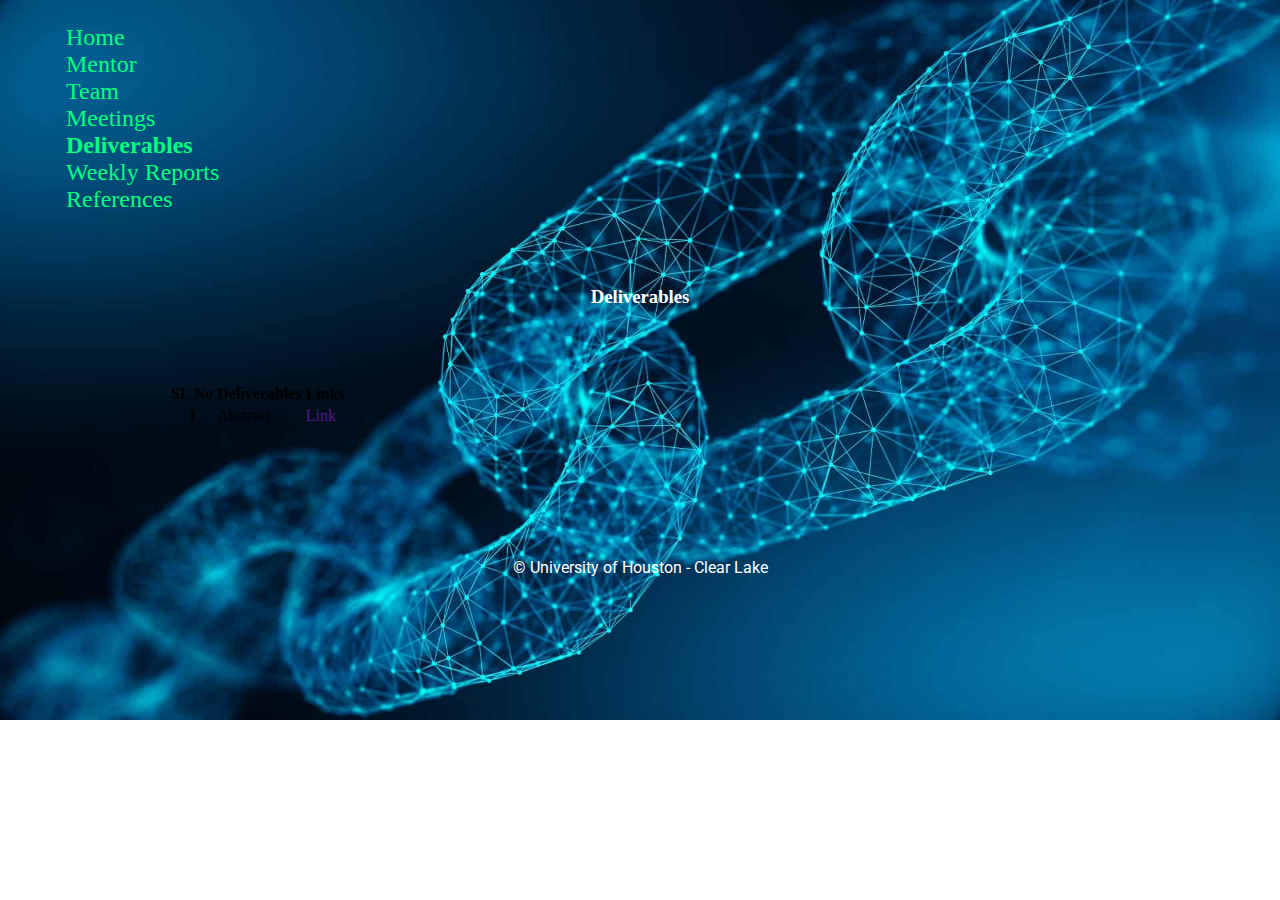
<file: Deliverables.html>
<!DOCTYPE html>
<html lang="en">

<head>
    <meta charset="UTF-8">
    <meta http-equiv="X-UA-Compatible" content="IE=edge">
    <meta name="viewport" content="width=device-width, initial-scale=1.0">
    <title>Capstone Project</title>
    <link href="https://cdn.jsdelivr.net/npm/bootstrap@5.1.3/dist/css/bootstrap.min.css" rel="stylesheet"
        integrity="sha384-1BmE4kWBq78iYhFldvKuhfTAU6auU8tT94WrHftjDbrCEXSU1oBoqyl2QvZ6jIW3" crossorigin="anonymous">
    <link rel="stylesheet" href="Deliverables.css">
    <link rel="preconnect" href="https://fonts.googleapis.com">
    <link rel="preconnect" href="https://fonts.gstatic.com" crossorigin>
    <link href="https://fonts.googleapis.com/css2?family=Roboto:wght@500&display=swap" rel="stylesheet">
</head>

<body>
    <nav class="navbar navbar-expand-lg navbar-light">
        <div class="container-fluid">
            <!-- 
              <a class="navbar-brand" href="Index.html#">B L O C K C H A I N</a>
              <button class="navbar-toggler" type="button" data-bs-toggle="collapse" data-bs-target="#navbarNav" aria-controls="navbarNav" aria-expanded="false" aria-label="Toggle navigation">
                <span class="navbar-toggler-icon"></span>
              </button>
              -->
            <div class="collapse navbar-collapse" id="navbarNav">
                <ul class="navbar-nav ms-auto">
                    <li class="nav-item">
                        <a class="nav-link " aria-current="page" href="Index.html">Home</a>
                    </li>
                    <li class="nav-item">
                        <a class="nav-link " href="Mentor.html">Mentor</a>
                    </li>
                    <li class="nav-item">
                        <a class="nav-link" href="Team.html">Team</a>
                    </li>
                    <li class="nav-item">
                        <a class="nav-link" href="Meetings.html">Meetings</a>
                    </li>
                    <li class="nav-item">
                        <a class="nav-link active" href="Deliverables.html#">Deliverables</a>
                    </li>
                    <li class="nav-item">
                        <a class="nav-link" href="Weeklyreports.html">Weekly Reports</a>
                    </li>
                    <li class="nav-item">
                        <a class="nav-link" href="References.html">References</a>
                    </li>
                </ul>
            </div>
        </div>
    </nav>
    <div class="row "align="center">
        <div class="col-lg-12 links">
            <h3 style="color: white;">Deliverables</h3>
        </div>
    </div>
    <div class="trow">
        <table class="table table-dark table-striped">
            <thead>
                <tr>
                    <th scope="col">SL No</th>
                    <th scope="col">Deliverables</th>
                    <th scope="col">Links</th>
                </tr>
            </thead>
            <tbody>
                <tr>
                    <th scope="row">1</th>
                    <td>Abstract</td>
                    <td><a href="" download >Link</a></td><br>
                </tr>
               <!-- <tr>
                    <th scope="row">2</th>
                    <td>Requirement Analysis Document</td>
                    <td><a href="Deliverables/Requirement&#32;Analysis&#32;Document.pdf" download >Link</a></td><br>
                </tr>
                <tr>
                    <th scope="row">3</th>
                    <td>Design Document</td>
                    <td><a href="Deliverables/DesignDocument.pdf" download >Link</a></td><br>
                </tr>
                <tr>
                    <th scope="row">4</th>
                    <td>Final Presentation</td>
                    <td><a href="Deliverables/FinalPresentation.pptx" download >Link</a></td><br>
                </tr>
                <tr>
                    <th scope="row">5</th>
                    <td>Final Report</td>
                    <td><a href="Deliverables/FinalReportDoc.pdf" download >Link</a></td><br>
                </tr>-->
            </tbody>
        </table>
    </div>
    <footer id="footer">
        <p style="color: white;">© University of Houston - Clear Lake</p>
    </footer>
    <script src="https://cdn.jsdelivr.net/npm/bootstrap@5.1.3/dist/js/bootstrap.bundle.min.js"
        integrity="sha384-ka7Sk0Gln4gmtz2MlQnikT1wXgYsOg+OMhuP+IlRH9sENBO0LRn5q+8nbTov4+1p" crossorigin="anonymous">
    </script>
</body>

</html>
</file>
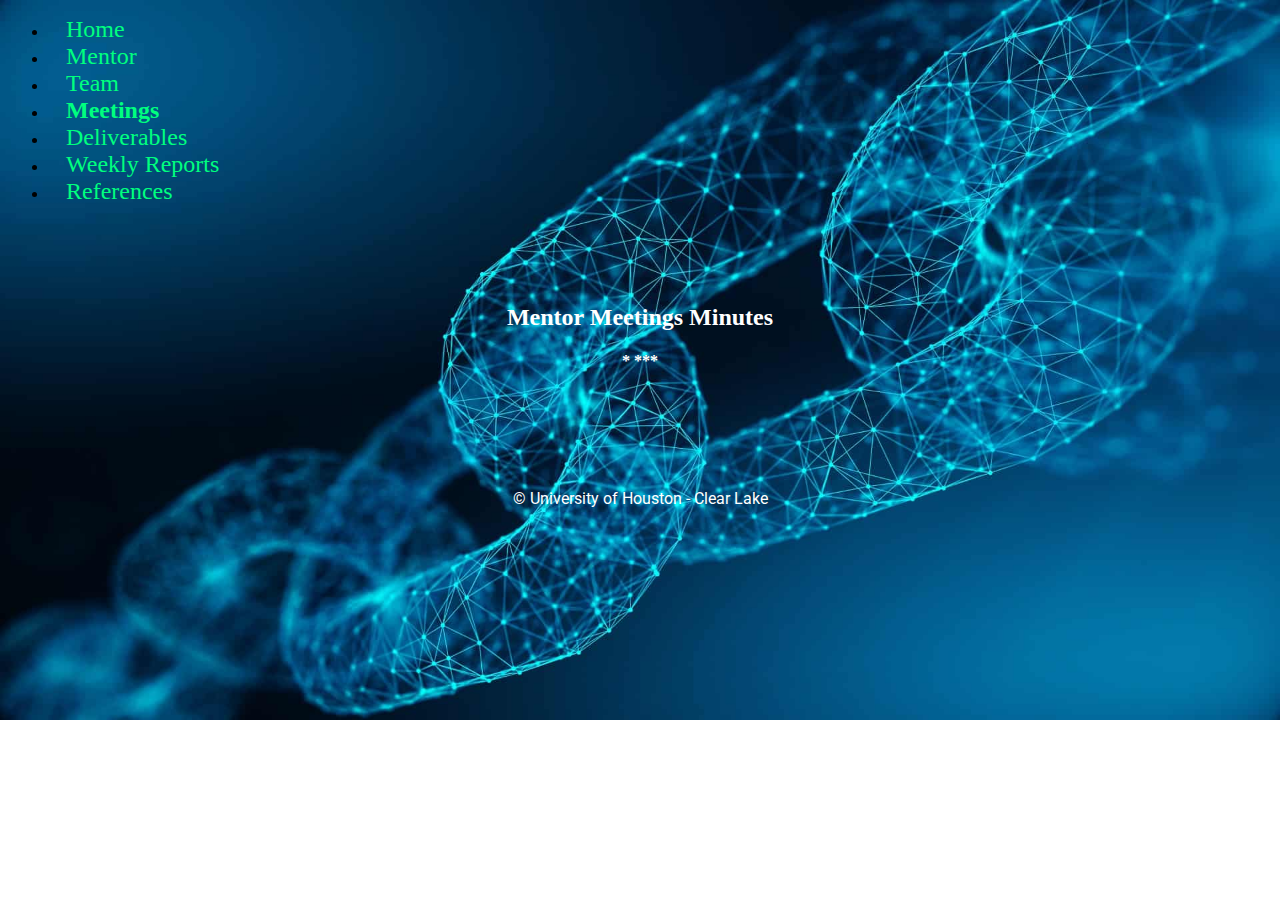
<file: Meetings.html>
<!DOCTYPE html>
<html lang="en">

<head>
    <meta charset="UTF-8">
    <meta http-equiv="X-UA-Compatible" content="IE=edge">
    <meta name="viewport" content="width=device-width, initial-scale=1.0">
    <title>Capstone Project</title>
    <link href="https://cdn.jsdelivr.net/npm/bootstrap@5.1.3/dist/css/bootstrap.min.css" rel="stylesheet"
        integrity="sha384-1BmE4kWBq78iYhFldvKuhfTAU6auU8tT94WrHftjDbrCEXSU1oBoqyl2QvZ6jIW3" crossorigin="anonymous">
    <link rel="stylesheet" href="Meetings.css">
    <link rel="preconnect" href="https://fonts.googleapis.com">
    <link rel="preconnect" href="https://fonts.gstatic.com" crossorigin>
    <link href="https://fonts.googleapis.com/css2?family=Roboto:wght@500&display=swap" rel="stylesheet">
</head>

<body>
    <nav class="navbar navbar-expand-lg navbar-light">
        <div class="container-fluid">
            <!-- 
              <a class="navbar-brand" href="Index.html#">B L O C K C H A I N</a>
              <button class="navbar-toggler" type="button" data-bs-toggle="collapse" data-bs-target="#navbarNav" aria-controls="navbarNav" aria-expanded="false" aria-label="Toggle navigation">
                <span class="navbar-toggler-icon"></span>
              </button>
              -->
            <div class="collapse navbar-collapse" id="navbarNav">
                <ul class="navbar-nav ms-auto">
                    <li class="nav-item">
                        <a class="nav-link " aria-current="page" href="Index.html">Home</a>
                    </li>
                    <li class="nav-item">
                        <a class="nav-link " href="Mentor.html">Mentor</a>
                    </li>
                    <li class="nav-item">
                        <a class="nav-link" href="Team.html">Team</a>
                    </li>
                    <li class="nav-item">
                        <a class="nav-link active" href="Meetings.html#">Meetings</a>
                    </li>
                    <li class="nav-item">
                        <a class="nav-link" href="Deliverables.html">Deliverables</a>
                    </li>
                    <li class="nav-item">
                        <a class="nav-link" href="Weeklyreports.html">Weekly Reports</a>
                    </li>
                    <li class="nav-item">
                        <a class="nav-link" href="References.html">References</a>
                    </li>
                </ul>
            </div>
        </div>
    </nav>
    <div class="row">
        <div class="col-lg-12 links" align="center">
            <h2 style="color: white;">Mentor Meetings Minutes</h2>
            <p> 
                
            </p>
            <a  href="documents/MinutesOfMeeting_01_28_2022.pdf" download><h4 style="color: white;">* ***</h4></a><br>
        </div>
    </div>
    <footer id="footer">
        <p style="color: white;">© University of Houston - Clear Lake</p>
    </footer>
    <script src="https://cdn.jsdelivr.net/npm/bootstrap@5.1.3/dist/js/bootstrap.bundle.min.js" integrity="sha384-ka7Sk0Gln4gmtz2MlQnikT1wXgYsOg+OMhuP+IlRH9sENBO0LRn5q+8nbTov4+1p" crossorigin="anonymous"></script>
</body>
</html>
</file>
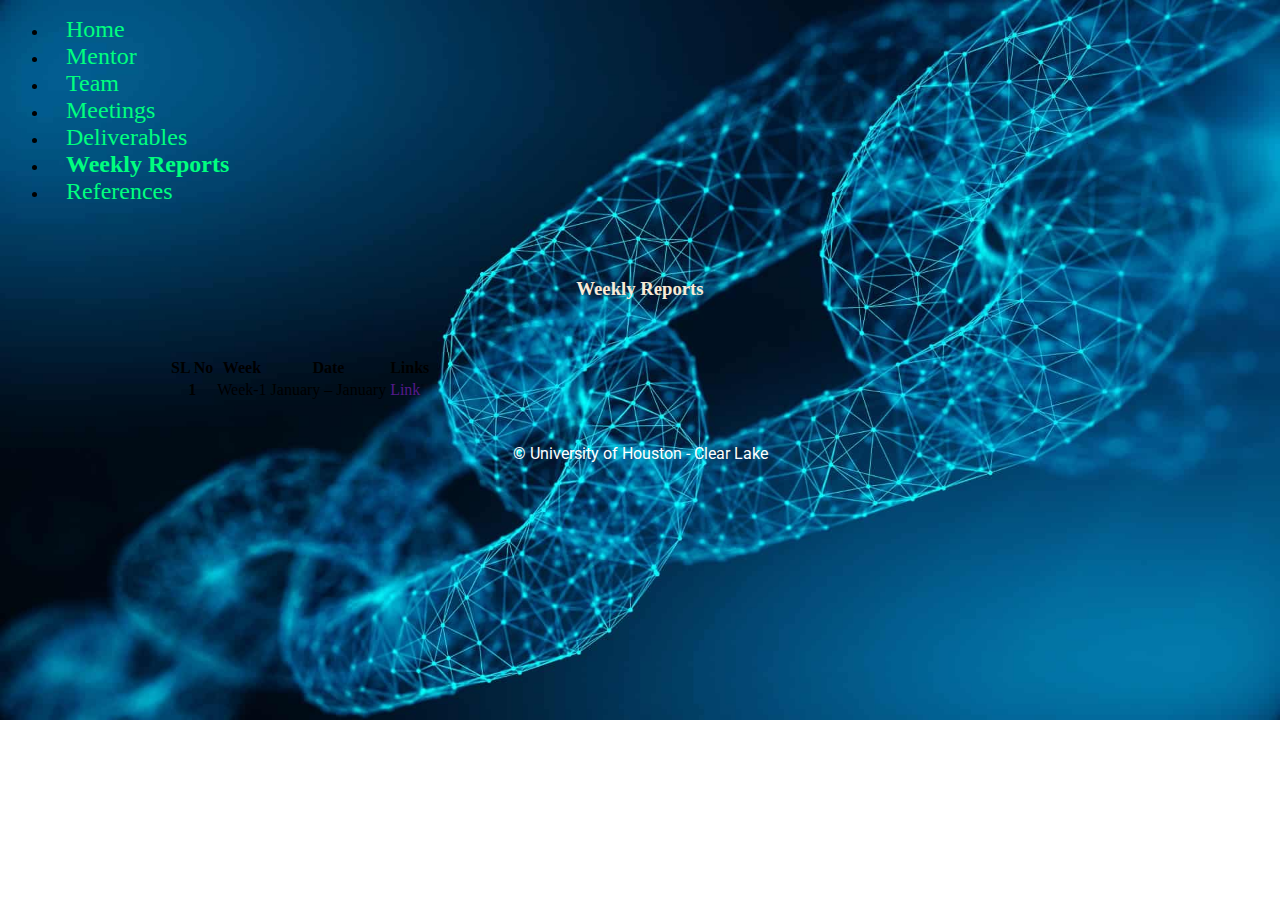
<file: Weeklyreports.html>
<!DOCTYPE html>
<html lang="en">

<head>
    <meta charset="UTF-8">
    <meta http-equiv="X-UA-Compatible" content="IE=edge">
    <meta name="viewport" content="width=device-width, initial-scale=1.0">
    <title>Capstone Project</title>
    <link href="https://cdn.jsdelivr.net/npm/bootstrap@5.1.3/dist/css/bootstrap.min.css" rel="stylesheet"
        integrity="sha384-1BmE4kWBq78iYhFldvKuhfTAU6auU8tT94WrHftjDbrCEXSU1oBoqyl2QvZ6jIW3" crossorigin="anonymous">
    <link rel="stylesheet" href="Weeklyreports.css">
    <link rel="preconnect" href="https://fonts.googleapis.com">
    <link rel="preconnect" href="https://fonts.gstatic.com" crossorigin>
    <link href="https://fonts.googleapis.com/css2?family=Roboto:wght@500&display=swap" rel="stylesheet">
</head>

<body>
    <nav class="navbar navbar-expand-lg navbar-light">
        <div class="container-fluid">
            <!-- 
              <a class="navbar-brand" href="Index.html#">B L O C K C H A I N</a>
              <button class="navbar-toggler" type="button" data-bs-toggle="collapse" data-bs-target="#navbarNav" aria-controls="navbarNav" aria-expanded="false" aria-label="Toggle navigation">
                <span class="navbar-toggler-icon"></span>
              </button>
              -->
            <div class="collapse navbar-collapse" id="navbarNav">
                <ul class="navbar-nav ms-auto">
                    <li class="nav-item">
                        <a class="nav-link " aria-current="page" href="Index.html">Home</a>
                    </li>
                    <li class="nav-item">
                        <a class="nav-link " href="Mentor.html">Mentor</a>
                    </li>
                    <li class="nav-item">
                        <a class="nav-link" href="Team.html">Team</a>
                    </li>
                    <li class="nav-item">
                        <a class="nav-link" href="Meetings.html">Meetings</a>
                    </li>
                    <li class="nav-item">
                        <a class="nav-link" href="Deliverables.html">Deliverables</a>
                    </li>
                    <li class="nav-item">
                        <a class="nav-link active" href="Weeklyreports.html#">Weekly Reports</a>
                    </li>
                    <li class="nav-item">
                        <a class="nav-link" href="References.html">References</a>
                    </li>
                </ul>
            </div>
        </div>
    </nav>
    <div class="row" align="center">
        <div class="col-lg-12 links">
            <h3 style="color:antiquewhite">Weekly Reports</h3>
        </div>
    </div>
    <div class="trow">
        <table class="table table-dark table-striped">
            <thead>
                <tr>
                    <th scope="col">SL No</th>
                    <th scope="col">Week</th>
                    <th scope="col">Date</th>
                    <th scope="col">Links</th>
                </tr>
            </thead>
            <tbody>
                <tr>
                    <th scope="row">1</th>
                    <td>Week-1</td>
                    <td>January – January</td>
                    <td><a href="" download>Link</a></td>
                </tr>
               <!-- <tr>
                    <th scope="row">2</th>
                    <td>Week-2</td>
                    <td>29th January – 4th January</td>
                    <td><a href="wrdocuments/Weekly&#32;report&#32;2.pdf" download>Link</a></td>
                </tr>
                <tr>
                    <th scope="row">3</th>
                    <td>Week-3</td>
                    <td>5th February – 11th February</td>
                    <td><a href="wrdocuments/Weekly&#32;report&#32;3.pdf" download>Link</a></td>
                </tr>
                <tr>
                    <th scope="row">4</th>
                    <td>Week-4</td>
                    <td>12th February – 18th February</td>
                    <td><a href="wrdocuments/Weekly&#32;Report&#32;4.pdf" download>Link</a></td>
                </tr>
                <tr>
                    <th scope="row">5</th>
                    <td>Week-5</td>
                    <td>19th February – 25th February</td>
                    <td><a href="wrdocuments/Weekly&#32;Report&#32;5.pdf" download>Link</a></td>
                </tr>
                <tr>
                    <th scope="row">6</th>
                    <td>Week-6</td>
                    <td>26th February – 4th March</td>
                    <td><a href="wrdocuments/Weekly&#32;Report&#32;6.pdf" download>Link</a></td>
                </tr>
                <tr>
                    <th scope="row">7</th>
                    <td>Week-7</td>
                    <td>5th March – 11th March</td>
                    <td><a href="wrdocuments/Weekly&#32;Report&#32;7.pdf" download>Link</a></td>
                </tr>
                <tr>
                    <th scope="row">8</th>
                    <td>Week-8</td>
                    <td>12th March – 18th March</td>
                    <td><a href="wrdocuments/Weekly&#32;Report&#32;8.pdf" download>Link</a></td>
                </tr>
                <tr>
                    <th scope="row">9</th>
                    <td>Week-9</td>
                    <td>19th March – 25th March</td>
                    <td><a href="wrdocuments/Weekly&#32;Report&#32;9.pdf" download>Link</a></td>
                </tr>
                <tr>
                    <th scope="row">10</th>
                    <td>Week-10</td>
                    <td>26th March – 1th April</td>
                    <td><a href="wrdocuments/Weekly&#32;Report&#32;10.pdf" download>Link</a></td>
                </tr>
                <tr>
                    <th scope="row">11</th>
                    <td>Week-11</td>
                    <td>2nd April – 10th April</td>
                    <td><a href="wrdocuments/Weekly&#32;Report&#32;11.pdf" download>Link</a></td>
                </tr>
                <tr>
                    <th scope="row">12</th>
                    <td>Week-12</td>
                    <td>11th April – 17th April</td>
                    <td><a href="wrdocuments/Weekly&#32;Report&#32;12.pdf" download>Link</a></td>
                </tr>
                <tr>
                    <th scope="row">13</th>
                    <td>Week-13</td>
                    <td>18th April – 24th April</td>
                    <td><a href="wrdocuments/Weekly&#32;Report&#32;13.pdf" download>Link</a></td>
                </tr>
                <tr>
                    <th scope="row">14</th>
                    <td>Week-14</td>
                    <td>25th April – 01st May</td>
                    <td><a href="wrdocuments/Weekly&#32;Report&#32;14.pdf" download>Link</a></td>
                </tr>
                <tr>
                    <th scope="row">15</th>
                    <td>Week-15</td>
                    <td>02nd May – 8th May</td>
                    <td><a href="wrdocuments/Weekly&#32;Report&#32;15.pdf" download>Link</a></td>
                </tr>-->
            </tbody>
        </table>
    </div>
    <footer id="footer">
        <p style="color:white;">© University of Houston - Clear Lake</p>
    </footer>
    <script src="https://cdn.jsdelivr.net/npm/bootstrap@5.1.3/dist/js/bootstrap.bundle.min.js" integrity="sha384-ka7Sk0Gln4gmtz2MlQnikT1wXgYsOg+OMhuP+IlRH9sENBO0LRn5q+8nbTov4+1p" crossorigin="anonymous"></script>
</body>
</html>
</file>
<file: Deliverables.css>
*
{
    overflow: hidden;
}
#footer{
    text-align: center;
    color: black;
    font-family: 'Roboto', sans-serif !important;
    padding-top: 9%;
}
body
{
    background-image: url('images/4578832.jpg');
    background-repeat: no-repeat;
    background-size:cover;
    overflow: inherit;
}
.nav-item
{
    padding: 0px 18px;
}
.nav-link
{
    color:springgreen !important;
    font-weight:400px;
    font-size:1.5rem;
}
a{
    text-decoration: none;
}
.links h4:hover
{
    color: blue;
}
.navbar-brand
{
    color: red !important;
    font-weight: bold;
    padding-left: 1rem;
}
.active
{
    font-weight: bold !important;
}
.row
{
    padding: 3%;
}
h4
{
    color: red;
}
.trow
{
    padding: 0rem 10rem;
}
</file>
<file: Meetings.css>
body
{
    overflow-x: hidden;
}
body
{
    background-image: url('images/4578832.jpg');
    background-repeat: no-repeat;
    background-size:cover;
    overflow:scroll;
}
#footer{
    text-align: center;
    color: black;
    font-family: 'Roboto', sans-serif !important;
    padding-top: 0%;
}
.nav-item
{
    padding: 0px 18px;
}
.nav-link
{
    color:springgreen !important;
    font-weight:400px;
    font-size:1.5rem;
}
a{
    text-decoration: none;
}
.links h4:hover
{
    color: blue;
}
.navbar-brand
{
    color: red !important;
    font-weight: bold;
    padding-left: 1rem;
}
.active
{
    font-weight: bold !important;
}
.row
{
    padding: 5%;
}
h4
{
    color: rgb(14, 86, 180);
}
</file>
<file: Weeklyreports.css>
body
{
    overflow-x : hidden;
}
#footer{
    text-align: center;
    color: black;
    font-family: 'Roboto', sans-serif !important;
    padding-top: 2%;
}
body
{
    background-image: url('images/4578832.jpg');
    background-repeat: no-repeat;
    background-size:cover;
    overflow:scroll;
}
.nav-item
{
    padding: 0px 18px;
}
.nav-link
{
    color:springgreen !important;
    font-weight:400px;
    font-size:1.5rem;
}
a{
    text-decoration: none;
}
.links h4:hover
{
    color: blue;
}
.navbar-brand
{
    color: red !important;
    font-weight: bold;
    padding-left: 1rem;
}
.active
{
    font-weight: bold !important;
}
.row
{
    padding: 3%;
}
h4
{
    color: red;
}
.trow
{
    padding: 0rem 10rem;
}
</file>
